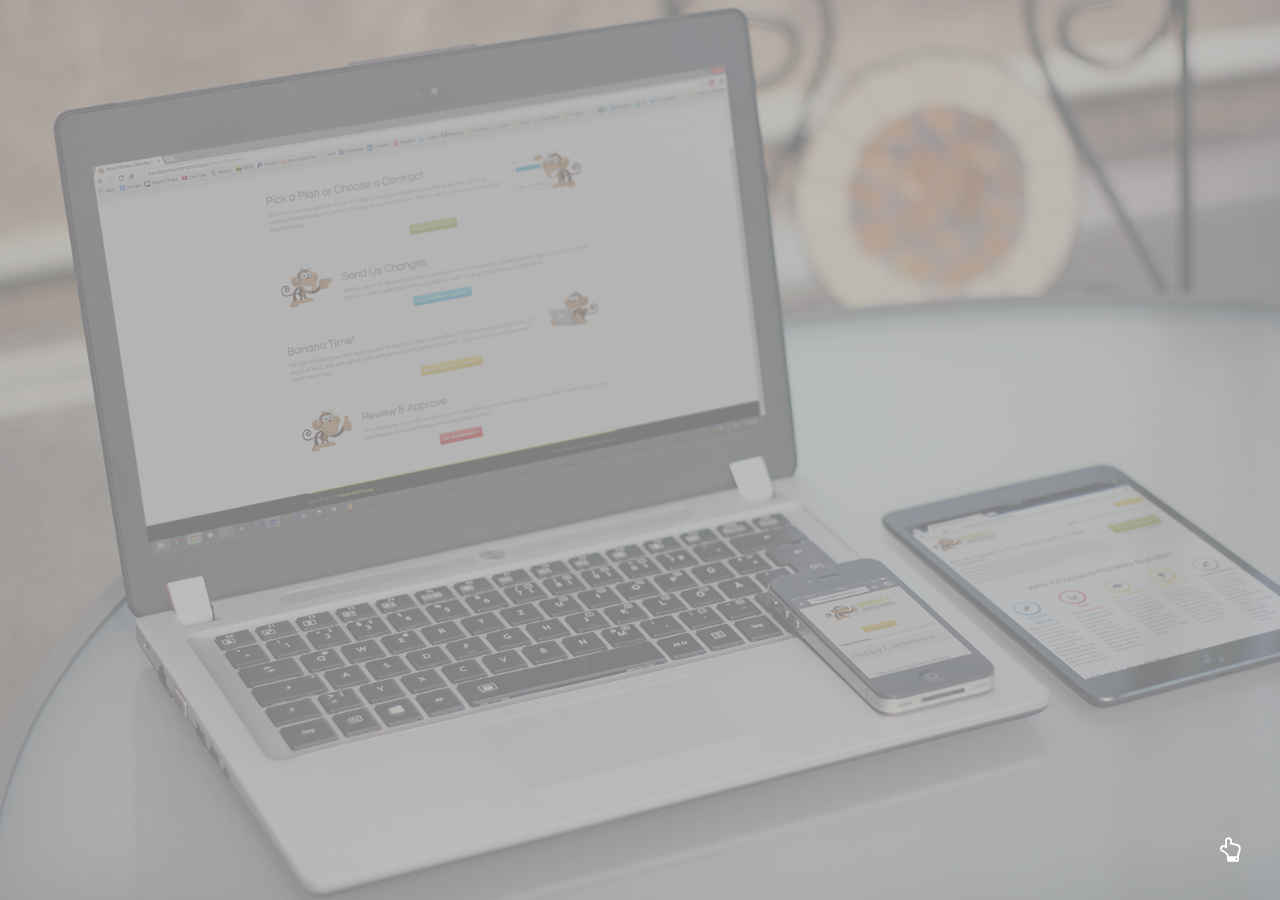
<file: bar/index.html>
<!DOCTYPE html>
<html lang="en">
<head>
	<title>Dmytro Chekulaiev</title>
	<link rel="shortcut icon" href="favicon.ico" type="image/x-icon" />
	<meta charset="utf-8">
	<meta http-equiv="X-UA-Compatible" content="IE=edge">
	<meta name="viewport" content="width=device-width, initial-scale=1">
	<meta name="viewport" content="width=device-width, initial-scale=1.0">
	<!-- Bootstrap -->
	<meta http-equiv="content-type" content="text/html; charset=utf-8" />
	<link rel="stylesheet" href="font-awesome/css/font-awesome.css">
	<link rel="stylesheet" href="https://maxcdn.bootstrapcdn.com/bootstrap/3.3.6/css/bootstrap.min.css" integrity="sha384-1q8mTJOASx8j1Au+a5WDVnPi2lkFfwwEAa8hDDdjZlpLegxhjVME1fgjWPGmkzs7" crossorigin="anonymous">
	<link rel="stylesheet"  href="css/main.css" type="text/css">
	<script type="text/javascript" src="js/jquery-2.2.3.min.js"></script>	
	<script type="text/javascript" src="js/main.js"></script>	
</head>
	<body>
	<div class="wrapper">
	<div class="color">
		<input class="deger" id="#deg" type="hidden">
		<a class="open" href=""><i class="fa fa-hand-o-up" aria-hidden="true"></i></a>
		<div class="icons">
			<ul>
				<li><a href="#"><img src="img/PNG/airplay.png" alt=""></a></li>
					<li><a href="#"><img src="img/PNG/camera.png"></a></li>
					<li><a href="#"><img src="img/PNG/documents.png" alt=""></a></li>
					<li><a href="#"><img src="img/PNG/ibooks.png" alt=""></a></li>
					<li><a href="#"><img src="img/PNG/music.png" alt=""></a></li>
					<li><a href="#"><img src="img/PNG/mail.png" alt=""></a></li>
					<li><a href="#"><img src="img/PNG/menssages.png" alt=""></a></li>
					<li><a href="#"><img src="img/PNG/itunes.png" alt=""></a></li>
					<li><a href="#"><img src="img/PNG/safari.png" alt=""></a></li>
					<li><a href="#"><img src="img/PNG/airplay.png" alt=""></a></li>
					<li><a href="#"><img src="img/PNG/airdrop.png" alt=""></a></li>
					<li><a href="#"><img src="img/PNG/calendar.png" alt=""></a></li>
					<li><a href="#"><img src="img/PNG/youtube.png" alt=""></a></li>
					<li><a href="#"><img src="img/PNG/yahoo.png" alt=""></a></li>	
			</ul>
		</div>
		</div>
	</div>
	</body>
</html>
</file>
<file: bar/css/main.css>
@import url(https://fonts.googleapis.com/css?family=Titillium+Web:400,600);
*, html, body{
    margin: 0;
    padding: 0;
    box-sizing: border-box;
}
body{
	position: relative;
	display: none;
	overflow: hidden;
}
a, a:hover{
    text-decoration: none;
}
a:focus{
    text-decoration: none;
    color: #fff;
}
.wrapper{
	background: url(../ios-8-wp.jpg) no-repeat bottom;
	background-size: cover; 
}
.color{
	height: 100vh;
	background: rgba(0,0,0,0.5);
}
a.open{
		-webkit-transition: all .2s ease-in-out;
	-moz-transition: all .2s ease-in-out;
	-ms-transition: all .2s ease-in-out;
	-o-transition: all .2s ease-in-out;
	transition: all .2s ease-in-out;
	position: fixed;
	right: 50px;
	bottom: 50px;
	background: transparent;
	display: inline-block;
}

ul li img{
	width: 100%;
}
.icons{
	position: absolute;
	width: 40px;
	height: 40px;
	top: -50%;
	right: -50%;
}
.active{
	top: 2%;
	right: 2%;
	-webkit-transform: translateY(-50%) translateX(-50%);
	-moz-transform: translateY(-50%) translateX(-50%);
	-ms-transform: translateY(-50%) translateX(-50%);
	-o-transform: translateY(-50%) translateX(-50%);
	transform: translateY(-50%) translateX(-50%);
}

.icons ul li{
	-webkit-transition: all 0.2s ease-in-out;
	-moz-transition: all 0.2s ease-in-out;
	-ms-transition: all 0.2s ease-in-out;
	-o-transition: all 0.2s ease-in-out;
	transition: all .2s ease-in-out;
	list-style: none;
}
.icons ul li a{
	border-radius: 10px;
	text-align: center;
	display: inline-block;
	background: rgba(255,255,255,0);
	width: 50px;
	height: 50px;

}
.icons {	
	-webkit-transition: all 0.2s ease-in-out;
	-moz-transition: all 0.2s ease-in-out;
	-ms-transition: all 0.2s ease-in-out;
	-o-transition: all 0.2s ease-in-out;
	transition: all 0.2s ease-in-out;
    -webkit-transform: rotate(0deg);    
     -moz-transform: rotate(0deg);    
      -ms-transform: rotate(0deg);    
       -o-transform: rotate(0deg);   
          transform: rotate(0deg);
}

.rot{
	 -webkit-transform: rotate(90deg);    
     -moz-transform: rotate(90deg);    
      -ms-transform: rotate(90deg);    
       -o-transform: rotate(90deg);   
          transform: rotate(90deg);
   
}
.fa{
	top: 50%;
	left: 50%;
	position: absolute;
	-webkit-transform: translateY(-50%) translateX(-50%);
	-moz-transform: translateY(-50%) translateX(-50%);
	-ms-transform: translateY(-50%) translateX(-50%);
	-o-transform: translateY(-50%) translateX(-50%);
	transform: translateY(-50%) translateX(-50%);
	color: #fff;
	font-size: 24px;
}
.icons ul li a:hover img{
	opacity: 0.5;
}
</file>
